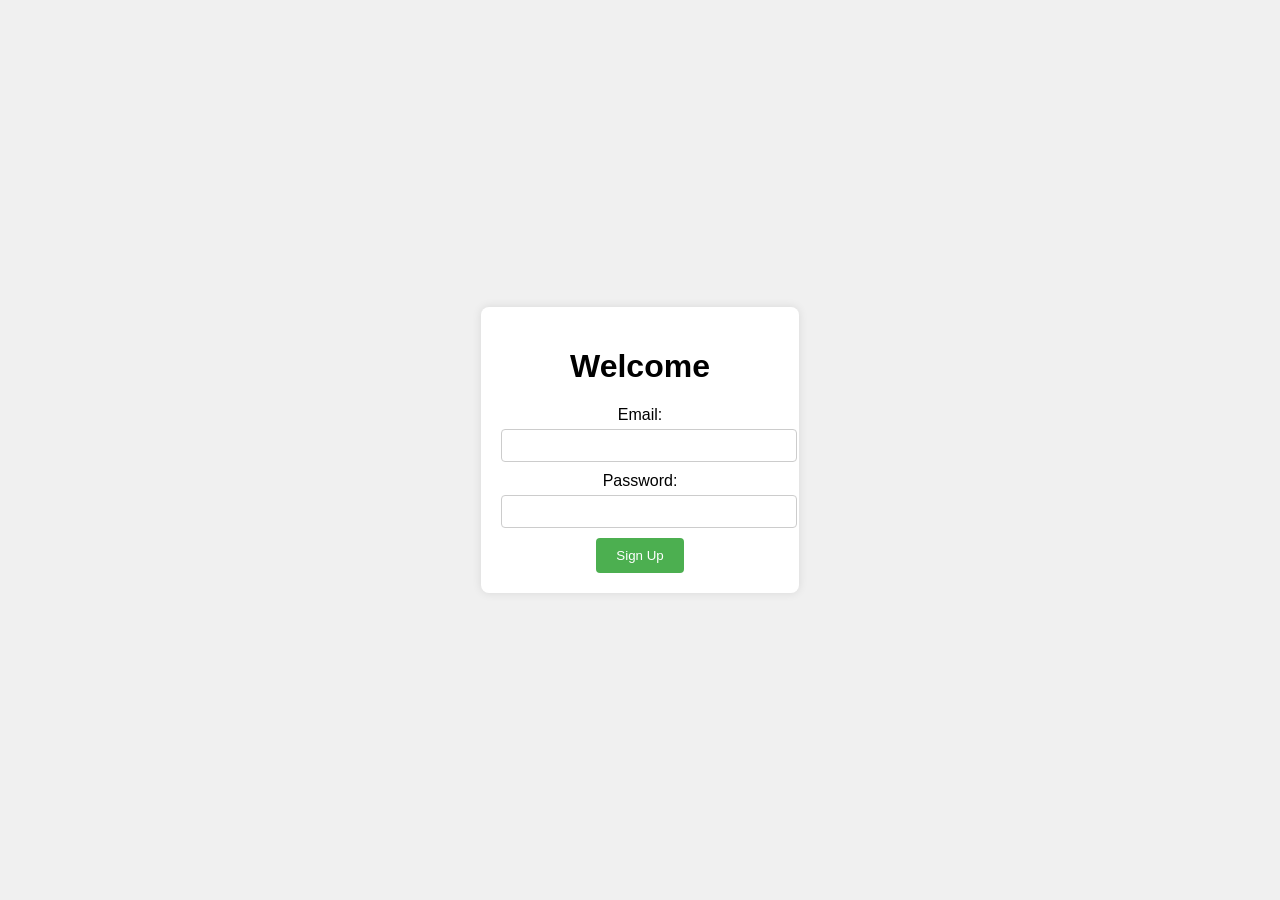
<file: index.html>
<!DOCTYPE html>
<html lang="en">
<head>
    <meta charset="UTF-8">
    <meta name="viewport" content="width=device-width, initial-scale=1.0">
    <title>Welcome</title>
    <link rel="stylesheet" href="styles.css">
</head>
<body>
    <div class="container">
        <h1 class="welcome-text">Welcome</h1>
        <form id="signup-form">
            <label for="email">Email:</label>
            <input type="email" id="email" required>
            <label for="password">Password:</label>
            <input type="password" id="password" required>
            <button type="submit">Sign Up</button>
        </form>
    </div>
    <script src="script.js"></script>
</body>
</html>
</file>
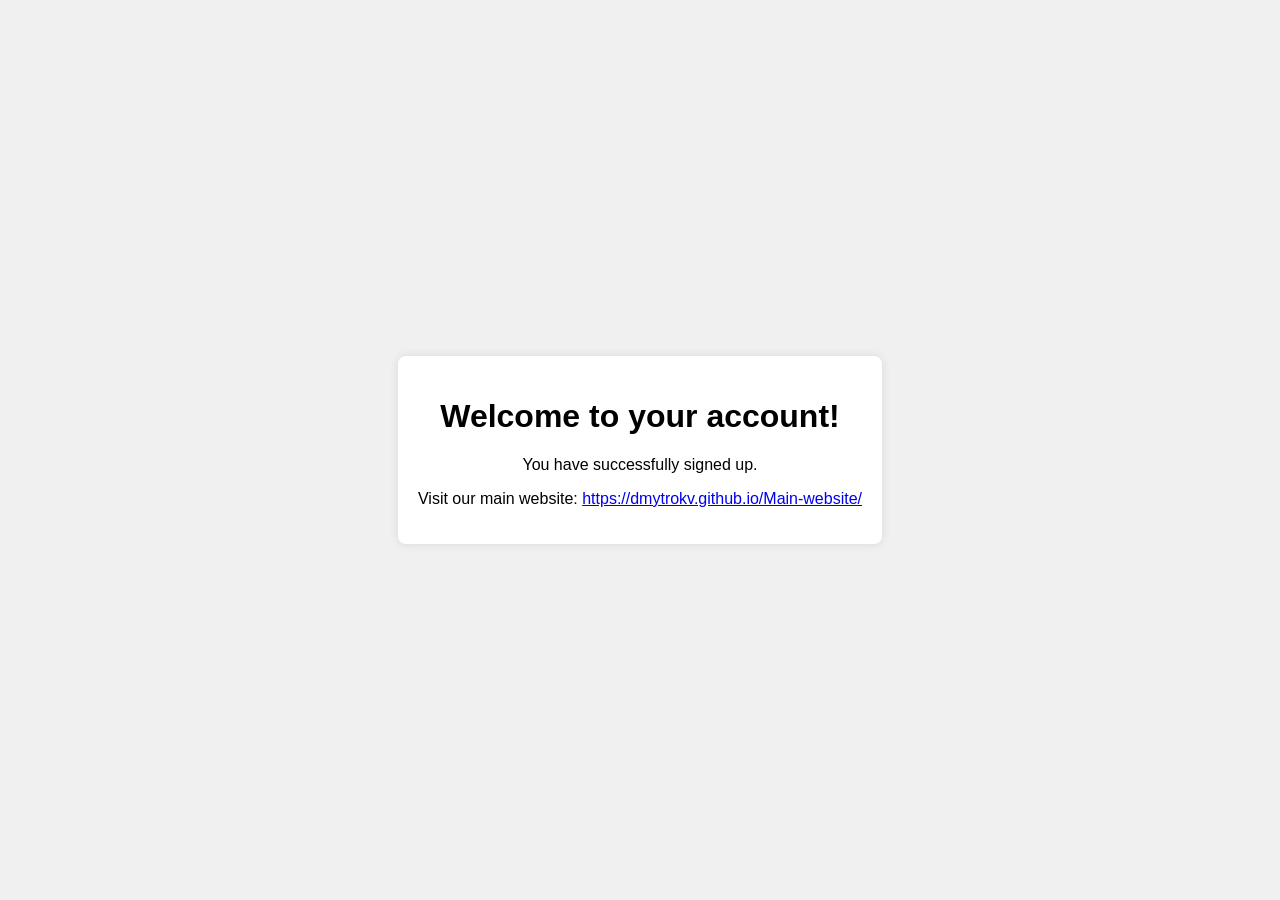
<file: success.html>
<!DOCTYPE html>
<html lang="en">
<head>
    <meta charset="UTF-8">
    <meta name="viewport" content="width=device-width, initial-scale=1.0">
    <title>Success</title>
    <link rel="stylesheet" href="styles.css">
</head>
<body>
    <div class="container">
        <h1>Welcome to your account!</h1>
        <p>You have successfully signed up.</p>
        <p>Visit our main website: <a href="https://dmytrokv.github.io/Main-website/" target="_blank">https://dmytrokv.github.io/Main-website/</a></p>
    </div>
</body>
</html>
</file>
<file: styles.css>
body {
    font-family: Arial, sans-serif;
    display: flex;
    justify-content: center;
    align-items: center;
    height: 100vh;
    margin: 0;
    background-color: #f0f0f0;
}

.container {
    text-align: center;
    background: white;
    padding: 20px;
    border-radius: 8px;
    box-shadow: 0 0 10px rgba(0,0,0,0.1);
}

.welcome-text {
    animation: fadeIn 2s ease-in-out;
}

@keyframes fadeIn {
    from {
        opacity: 0;
        transform: translateY(-20px);
    }
    to {
        opacity: 1;
        transform: translateY(0);
    }
}

form {
    margin-top: 20px;
}

label {
    display: block;
    margin-bottom: 5px;
}

input {
    width: 100%;
    padding: 8px;
    margin-bottom: 10px;
    border: 1px solid #ccc;
    border-radius: 4px;
}

button {
    padding: 10px 20px;
    background-color: #4CAF50;
    color: white;
    border: none;
    border-radius: 4px;
    cursor: pointer;
}

button:hover {
    background-color: #45a049;
}
</file>
